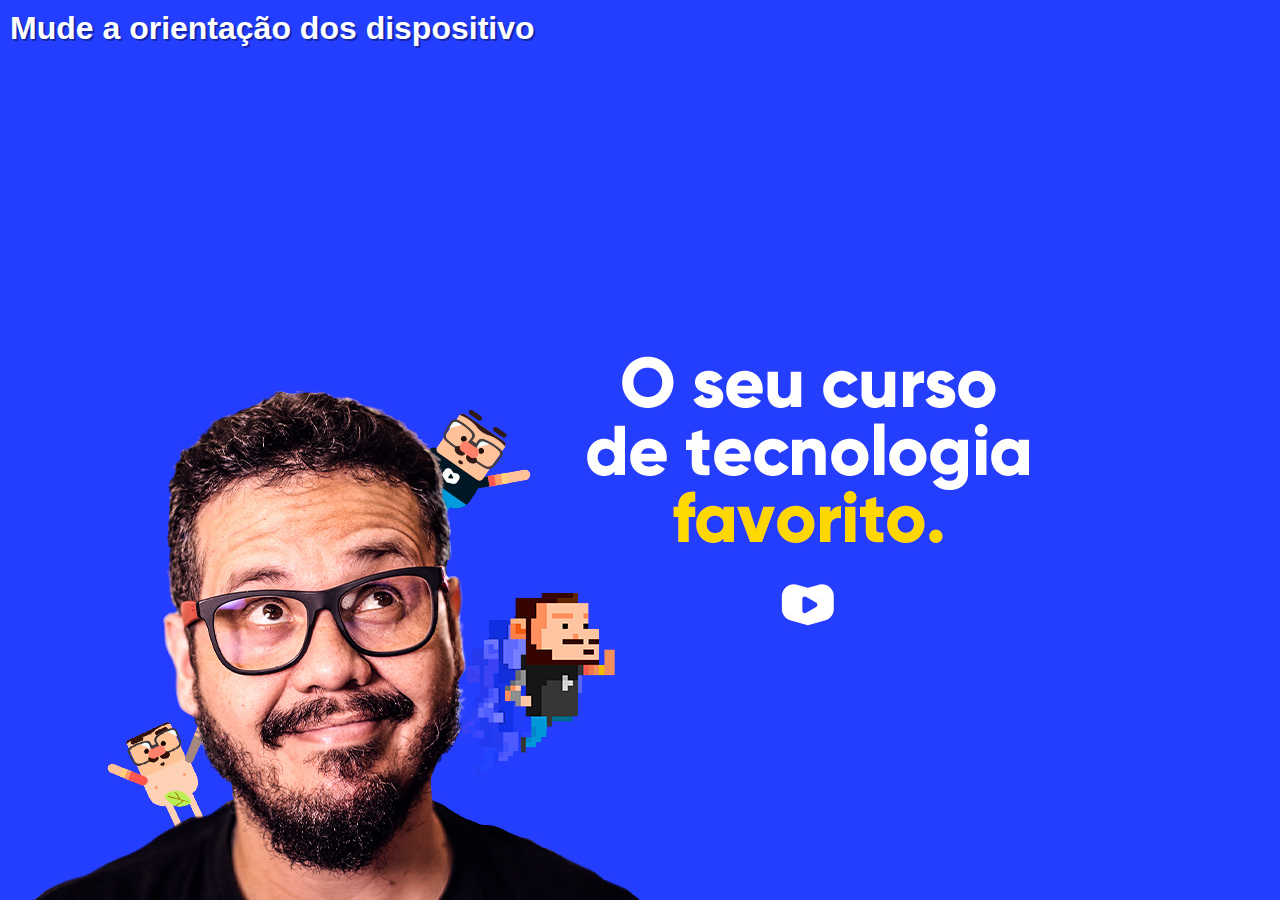
<file: mq002/index.html>
<!DOCTYPE html>
<html lang="pt-br">
<head>
    <meta charset="UTF-8">
    <meta name="viewport" content="width=device-width, initial-scale=1.0">
    <title>Media Query</title>
    <link rel="stylesheet" href="estilos/style.css" media="all">
    <link rel="stylesheet" href="estilos/retrato.css" media="screen and (orientation: portrait)">
    <link rel="stylesheet" href="estilos/paisagem.css" media="screen and (orientation: landscape)">
</head>
<body>
    <h1>Mude a orientação dos dispositivo</h1>
</body>
</html>
</file>
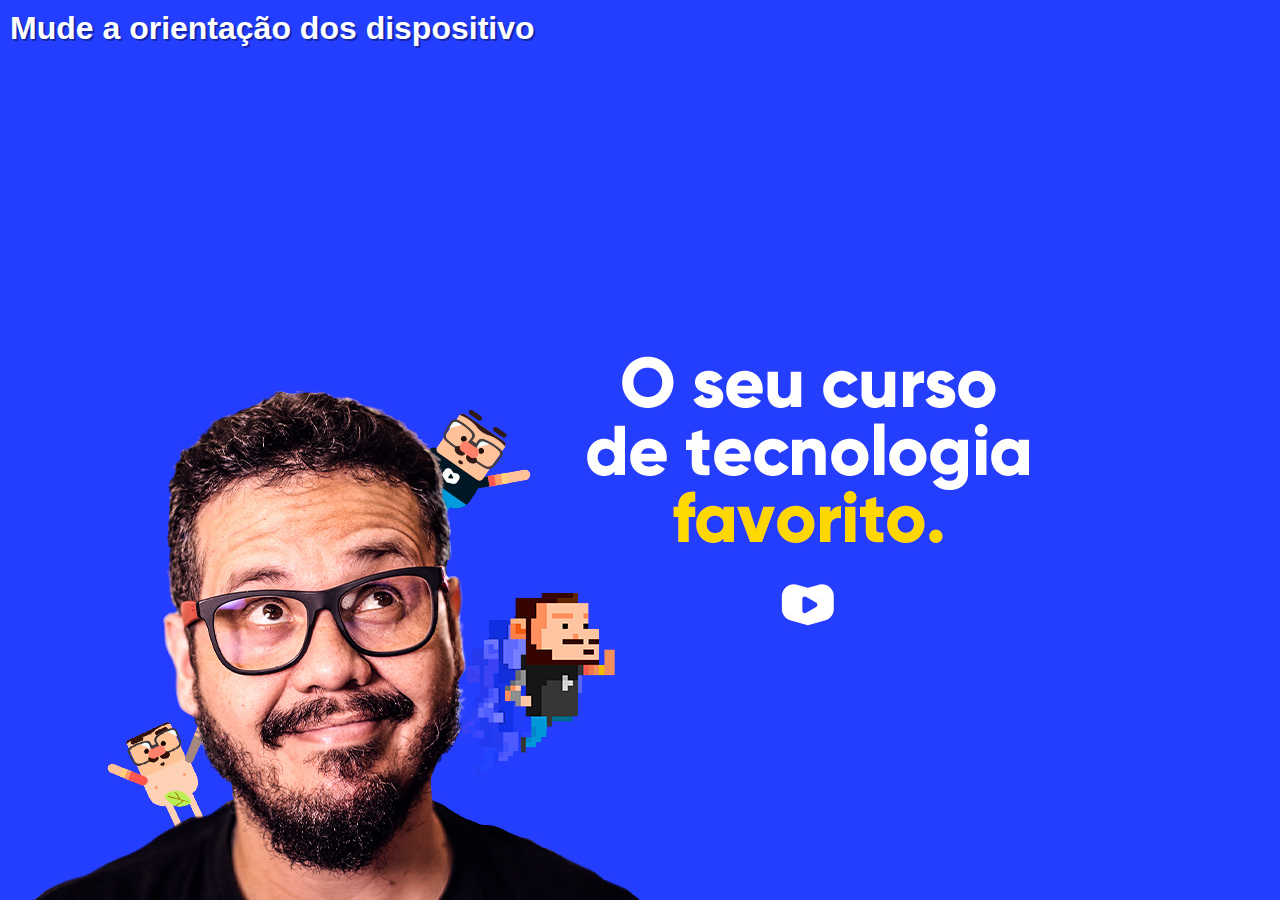
<file: mq003/index.html>
<!DOCTYPE html>
<html lang="pt-br">
<head>
    <meta charset="UTF-8">
    <meta name="viewport" content="width=device-width, initial-scale=1.0">
    <title>Media Query</title>
    <link rel="stylesheet" href="estilos/style.css">
</head>
<body>
    <h1>Mude a orientação dos dispositivo</h1>
</body>
</html>
</file>
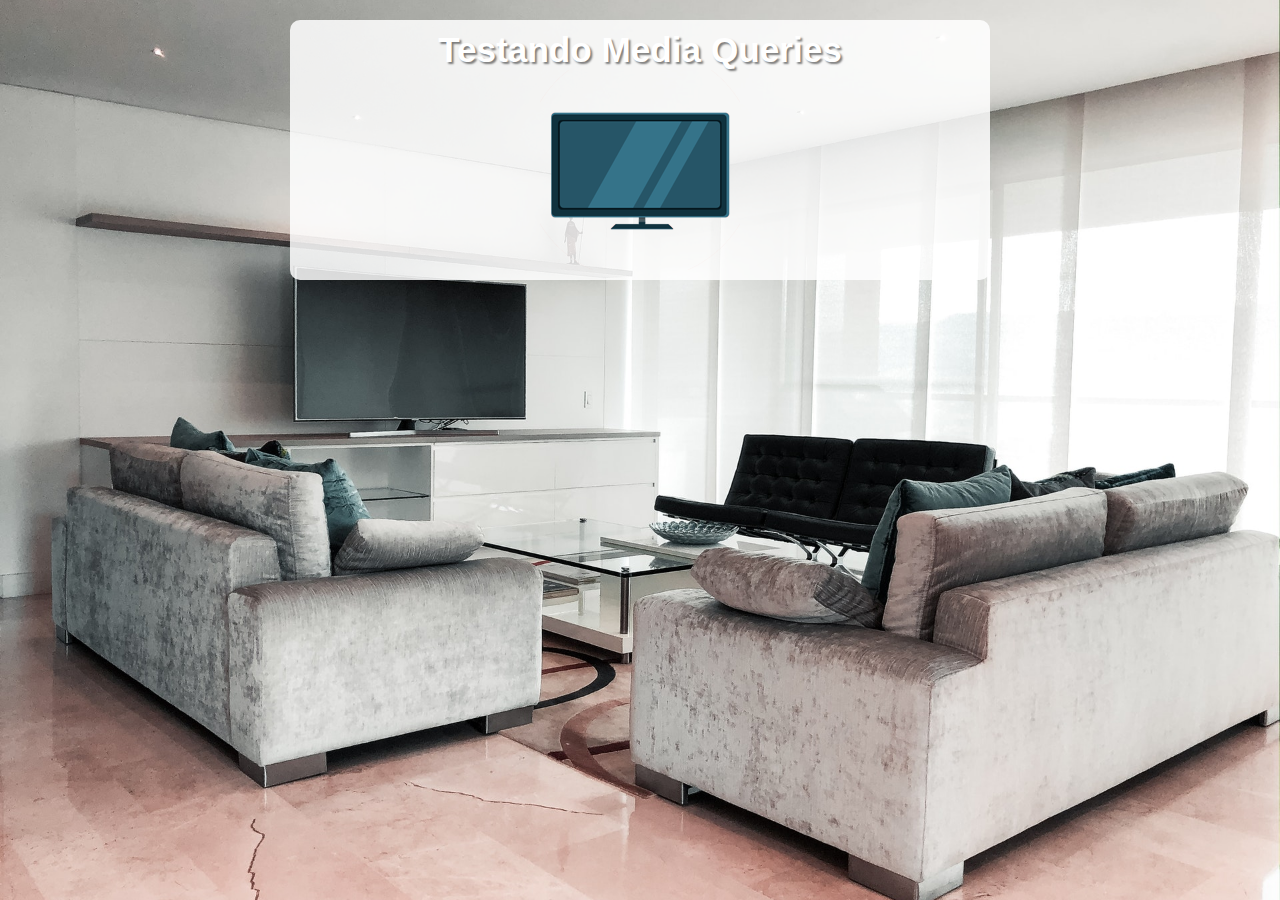
<file: mq004/index.html>
<!DOCTYPE html>
<html lang="pt-br">
<head>
    <meta charset="UTF-8">
    <meta name="viewport" content="width=device-width, initial-scale=1.0">
    <title>Media Query</title>
    <link rel="stylesheet" href="estilos/style.css" media="all">
    <link rel="stylesheet" href="estilos/media-query.css">

</head>
<body>
    <main>
        <h1>Testando Media Queries</h1>
        <img id="phone" src="imagens/icon-phone.png" alt="Acessando via smartphone">
        <img id="tablet" src="imagens/icon-tablet.png" alt="Acessando via tablet">
        <img id="print" src="imagens/icon-print.png" alt="Versão para impressão">
        <img id="pc" src="imagens/icon-pc.png" alt="Versão para desktop">
        <img id="tv" src="imagens/icon-tv.png" alt="Versão para tv">
    </main>
</body>
</html>
</file>
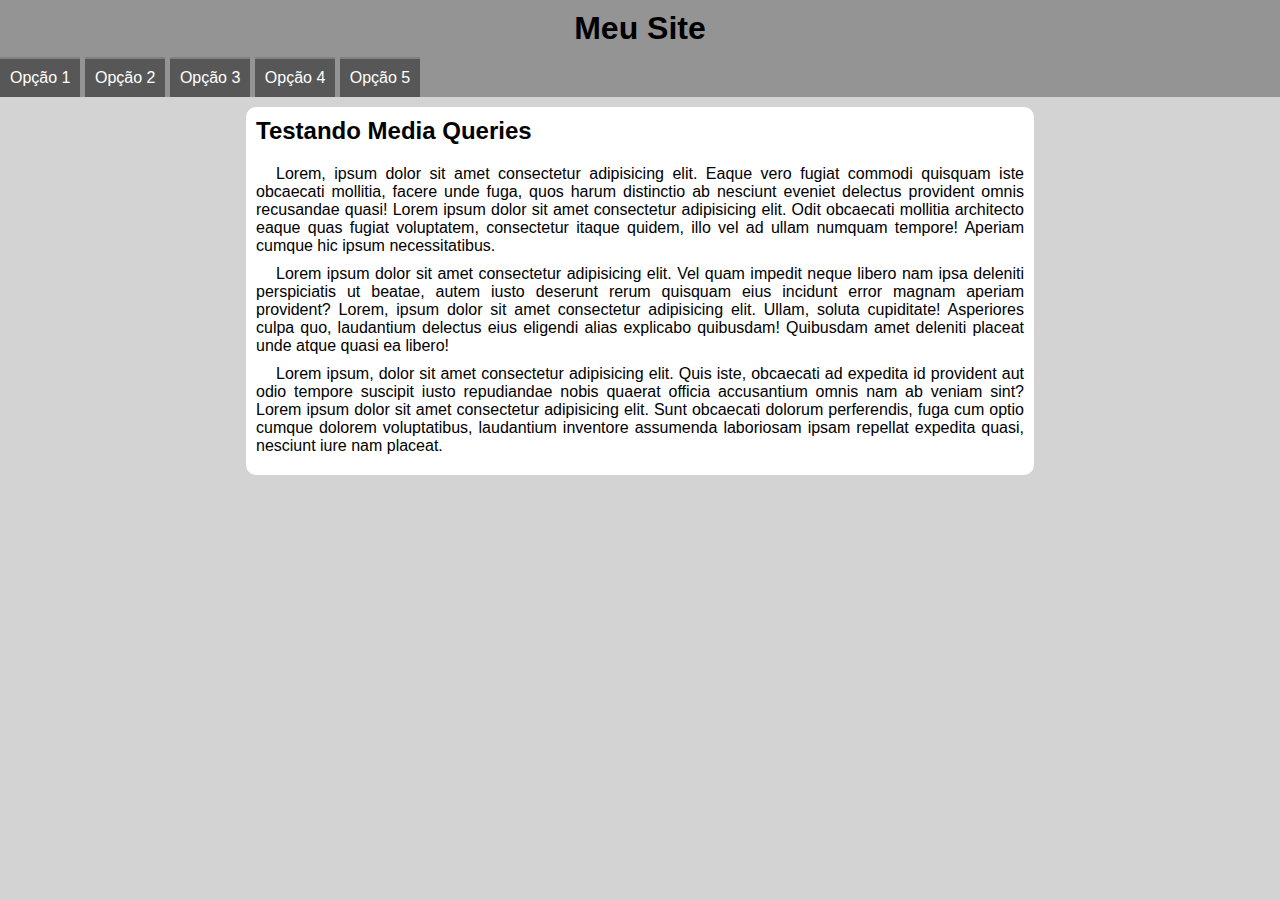
<file: mq005/index.html>
<!DOCTYPE html>
<html lang="pt-br">
<head>
    <meta charset="UTF-8">
    <meta name="viewport" content="width=device-width, initial-scale=1.0">
    <title>Media Query</title>
    <link href="https://fonts.googleapis.com/css2?family=Material+Symbols+Outlined" rel="stylesheet"/>
    <link rel="stylesheet" href="estilos/style.css">
    <link rel="stylesheet" href="estilos/media-query.css">
</head>
<body onresize="mudouTamanho()">
    <header>
        <h1>Meu Site</h1>
        <span id="burguer" class="material-symbols-outlined" onclick="clickMenu()">menu</span>
        <menu id="itens">
            <ul>
                <li><a href="#">Opção 1</a></li>
                <li><a href="#">Opção 2</a></li>
                <li><a href="#">Opção 3</a></li>
                <li><a href="#">Opção 4</a></li>
                <li><a href="#">Opção 5</a></li>
            </ul>
        </menu>
    </header>
    <main>
        <article>
            <h2>Testando Media Queries</h2>
            <p>Lorem, ipsum dolor sit amet consectetur adipisicing elit. Eaque vero fugiat commodi quisquam iste obcaecati mollitia, facere unde fuga, quos harum distinctio ab nesciunt eveniet delectus provident omnis recusandae quasi! Lorem ipsum dolor sit amet consectetur adipisicing elit. Odit obcaecati mollitia architecto eaque quas fugiat voluptatem, consectetur itaque quidem, illo vel ad ullam numquam tempore! Aperiam cumque hic ipsum necessitatibus.</p>

            <p>Lorem ipsum dolor sit amet consectetur adipisicing elit. Vel quam impedit neque libero nam ipsa deleniti perspiciatis ut beatae, autem iusto deserunt rerum quisquam eius incidunt error magnam aperiam provident? Lorem, ipsum dolor sit amet consectetur adipisicing elit. Ullam, soluta cupiditate! Asperiores culpa quo, laudantium delectus eius eligendi alias explicabo quibusdam! Quibusdam amet deleniti placeat unde atque quasi ea libero!</p>

            <p>Lorem ipsum, dolor sit amet consectetur adipisicing elit. Quis iste, obcaecati ad expedita id provident aut odio tempore suscipit iusto repudiandae nobis quaerat officia accusantium omnis nam ab veniam sint? Lorem ipsum dolor sit amet consectetur adipisicing elit. Sunt obcaecati dolorum perferendis, fuga cum optio cumque dolorem voluptatibus, laudantium inventore assumenda laboriosam ipsam repellat expedita quasi, nesciunt iure nam placeat.</p>
        </article>
    </main>
    <script>

        function mudouTamanho() {
            if (window.innerWidth >= 768) {
                itens.style.display = 'block'
            } else {
                itens.style.display = 'none'
            }
                
        }

        function clickMenu() {
            if (itens.style.display == 'block') {
                itens.style.display = 'none'
            } else {
                itens.style.display = 'block'
            }    
        }
    </script>
</body>
</html>
</file>
<file: mq002/estilos/style.css>
@charset "UTF-8";

/* Configurações gerai */

* {
    margin: 0px;
    padding: 0px;
    font-family: Arial, Helvetica, sans-serif;
}

html, body {
    width: 100vw;
    height: 100vh;
    background-color: #233eff;
    background-size: contain;
    background-repeat: no-repeat;
}

h1 {
    color: white;
    text-shadow: 2px 2px 0px #1526a7;
    padding: 10px;
}
</file>
<file: mq002/estilos/retrato.css>
@charset "UTF-8";

/* Aparelho em pé (portrait) */

body {
    background-image: url(../imagens/cev-portrait.jpg);
    background-position: left center;
}
</file>
<file: mq002/estilos/paisagem.css>
@charset "UTF-8";

/* Configuração em deitado (landscape) */

body {
    background-image: url(../imagens/cev-landscape.jpg);
    background-position: left bottom;
}
</file>
<file: mq003/estilos/style.css>
@charset "UTF-8";

/* declarações geria */

@media all {
    * {
        margin: 0px;
        padding: 0px;
        font-family: Arial, Helvetica, sans-serif;
    }
    
    html, body {
        width: 100vw;
        height: 100vh;
        background-color: #233eff;
        background-size: contain;
        background-repeat: no-repeat;
    }
    
    h1 {
        color: white;
        text-shadow: 2px 2px 0px #1526a7;
        padding: 10px;
    }
}

/* declarações retrato */
@media screen and (orientation: portrait) {
    body {
        background-image: url(../imagens/cev-portrait.jpg);
        background-position: center bottom;
    }
}

/* declarações paisagem */
@media screen and (orientation: landscape) {
    body {
        background-image: url(../imagens/cev-landscape.jpg);
        background-position: left bottom;
    }
}
</file>
<file: mq004/estilos/style.css>
@charset "UTF-8";

/* Versão Mobile First */

* {
    font-family: Arial, Helvetica, sans-serif;
    font-size: 1.3em;
    margin: 0px;
    padding: 0px;
    box-sizing: border-box;
}

html {
    height: 100vh;
}

body {
    background: black url(../imagens/back-phone.jpg) no-repeat;
    background-size: cover;
    background-position: center center;
}

main {
    background-color: rgba(255, 255, 255, 0.842);
    width: 400px;
    margin: auto;
    margin-top: 20px;
    border-radius: 10px;
    padding: 10px;
}

h1 {
    text-align: center;
    color: white;
    font-size: 1em;
    text-shadow: 2px 2px 2px rgba(0, 0, 0, 0.493);
}

img {
    display: block;
    margin: auto;
}

img#phone { display: block; }
img#tablet { display: none; }
img#print{ display: none; }
img#pc{ display: none; }
img#tv{ display: none; }
</file>
<file: mq004/estilos/media-query.css>
@charset "UTF-8";

/* Todas as demais Medias */

/*---------------------------
 Typical Device Breakpoints
Pequenas telas: até 600px
Celular: 600px até 768px
Tablet: 768px até 992px
Desktop: 992px áte 1200px
Grande telas: acima de 1200px
--------------------------------*/

@media print { /* IMPRESSÃO */

    * {
    font-family: 'Courier New', Courier, monospace;
    }

    body {
        background-image: url(../imagens/back-print.jpg);
    }

    main {
        width: 90vw;
        border: 2px solid black;
    }

    main::after {
        content: 'Essa impressão foi feita através do site www.cursoemvideo.com';
        text-decoration: overline;
    }

    main h1 {
        text-shadow: none;
        color: black;
    }

    img#phone { display: none; }
    img#tablet { display: none; }
    img#print{ display: block; }
    img#pc{ display: none; }
    img#tv{ display: none; }
}

@media screen and (min-width: 768px) and (max-width: 992px) { /* TABLET */
    body {
        background-image: url(../imagens/back-tablet.jpg);
    }

    img#phone { display: none; }
    img#tablet { display: block; }
    img#print{ display: none; }
    img#pc{ display: none; }
    img#tv{ display: none; }
}

@media screen and (min-width: 992px) and (max-width: 1200px) { /* DESKTOP */
    body {
        background-image: url(../imagens/back-pc.jpg);
    }

    img#phone { display: none; }
    img#tablet { display: none; }
    img#print{ display: none; }
    img#pc{ display: block; }
    img#tv{ display: none; }
}

@media screen and (min-width: 1200px) { /* GRANDES TELAS */
    body{
        background-image: url(../imagens/back-tv.jpg);
    }

    main {
        width: 700px;
    }

    img#phone { display: none; }
    img#tablet { display: none; }
    img#print{ display: none; }
    img#pc{ display: none; }
    img#tv{ display: block; }
}
</file>
<file: mq005/estilos/style.css>
@charset "UTF-8";

* {
    font-family: Arial, Helvetica, sans-serif;

    margin: 0px;
    padding: 0px;
}

body, html {
    background-color: lightgray;
}

header {
    background-color: rgb(148, 148, 148);
}

header > h1 {
    padding: 10px;
    text-align: center;
}

span#burguer {
    background-color: rgb(48, 48, 48);
    color: white;
    display: block;
    text-align: center;
    padding: 10px;
    cursor: pointer;
}

span#burguer:hover {
    background-color: white;
    color: black;
}

menu {
    display: none;
}

menu > ul {
    list-style-type: none;
}

menu > ul > li > a {
    display: block;
    padding: 10px;
    text-decoration: none;
    text-align: center;
    background-color: rgb(87, 87, 87);
    color: white;
    border-top: 2px solid gray;
}

menu > ul > li > a:hover {
    background-color: gray;
}

main {
    width: 90vw;
    background-color: white;
    margin: auto;
    margin-top: 10px;
    padding: 10px;
    border-radius: 10px;
}

article > h2 {
    padding-bottom: 20px;
}

article > p {
    text-align: justify;
    margin-bottom: 10px;
    text-indent: 20px;
}
</file>
<file: mq005/estilos/media-query.css>
@charset "UTF-8";

@media screen and (min-width: 768px) {
    span#burguer {
        display: none;
    }

    menu {
        display: block;
    }

    menu > ul > li {
        display: inline-block;
    }

    main {
        width: 768px;
    }

}
</file>
